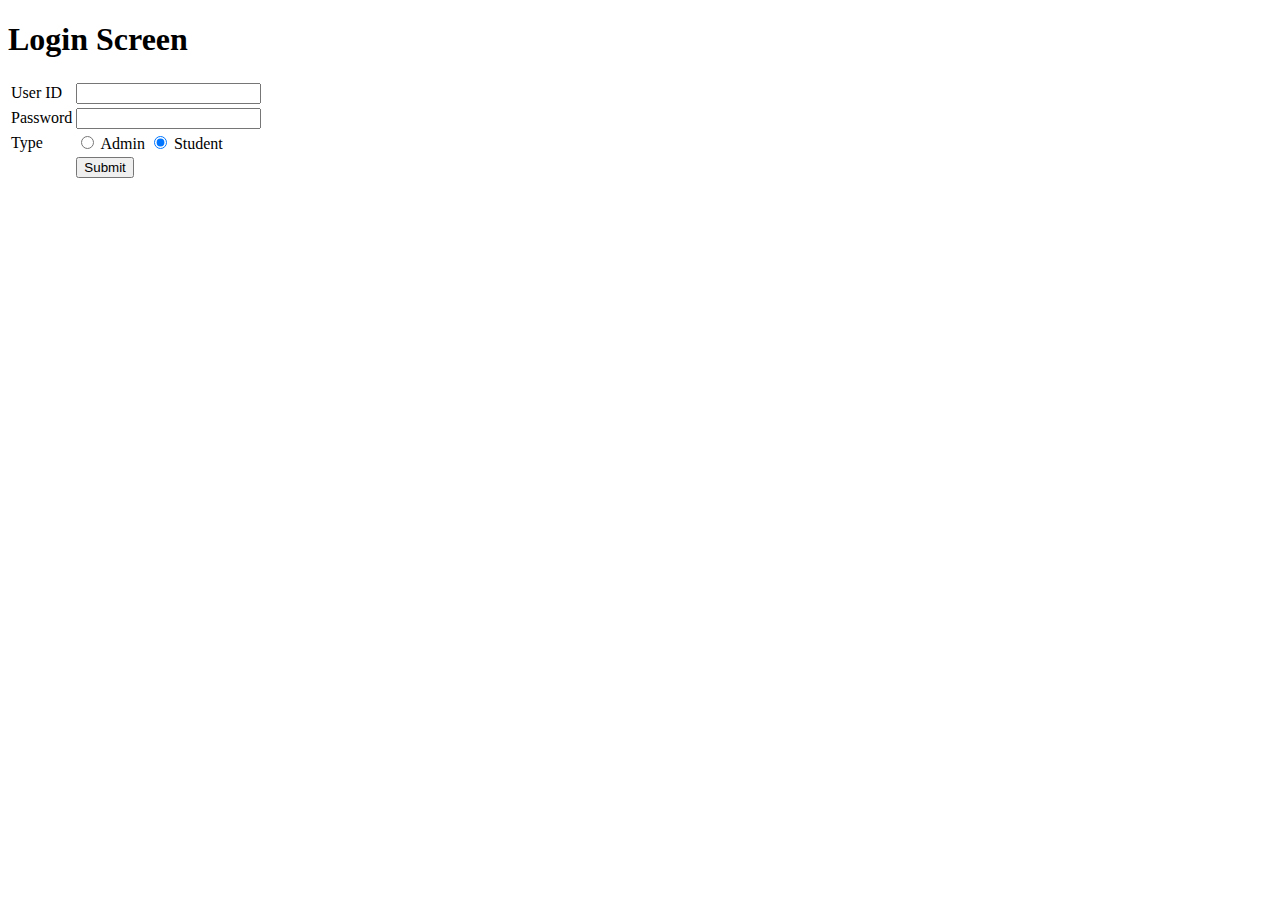
<file: MarkManagement_JSP/web/index.html>
<!DOCTYPE html>
<!--
To change this license header, choose License Headers in Project Properties.
To change this template file, choose Tools | Templates
and open the template in the editor.
-->
<html>
    <head>
        <title>TODO supply a title</title>
        <meta charset="UTF-8">
        <meta name="viewport" content="width=device-width, initial-scale=1.0">
        <script src ="myscript.js"></script>
    </head>
    <body>
        <h1> Login Screen </h1>
        <div>
            <form name = "loginform" action = "">
                <table>
                    <tr>
                        <td> User ID </td>
                        <td> 
                            <input type="text" name = "userid" />
                        </td>
                    </tr>
                    <tr>
                        <td> Password </td>
                        <td> 
                            <input type="password" name = "userpass" />
                        </td>
                    </tr>
                    <tr>
                        <td> Type </td>
                        <td> 
                            <input type="radio" name = "usertype" value = "admin" /> Admin
                            <input type="radio" name = "usertype" value = "stud" checked /> Student
                        </td>
                    </tr>
                    <tr>
                        <td></td>
                        <td>
                            <input type ="button" value = "Submit" onclick = "setLink()"/>
                        </td>
                    </tr>
                </table>          
            </form>
        </div>
            
    </body>
</html>
</file>
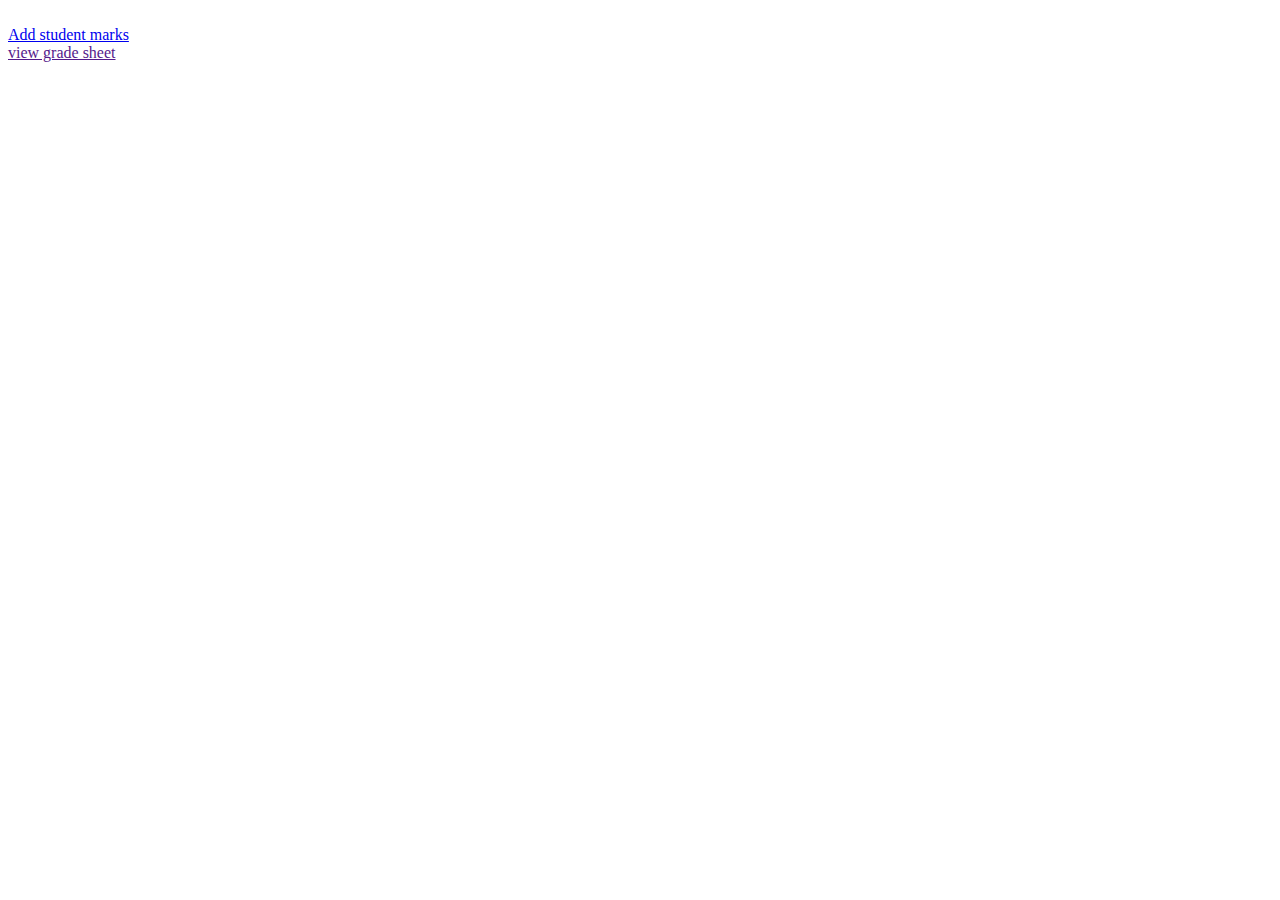
<file: StudBeanPgm/web/index.html>
<!DOCTYPE html>
<!--
    JSP code that adds student education details in a DB through a bean.
    Display student details who have secured first class in their graduation.
-->
<html>
    <head>
        <title> First Page </title>
        <meta charset="UTF-8">
        <meta name="viewport" content="width=device-width, initial-scale=1.0">
    </head>
    <body>
        <div>
            <br /> <a href="addstudmarks.html"> Add student marks </a>
            <br /> <a href=""> view grade sheet </a>
        </div>
    </body>
</html>
</file>
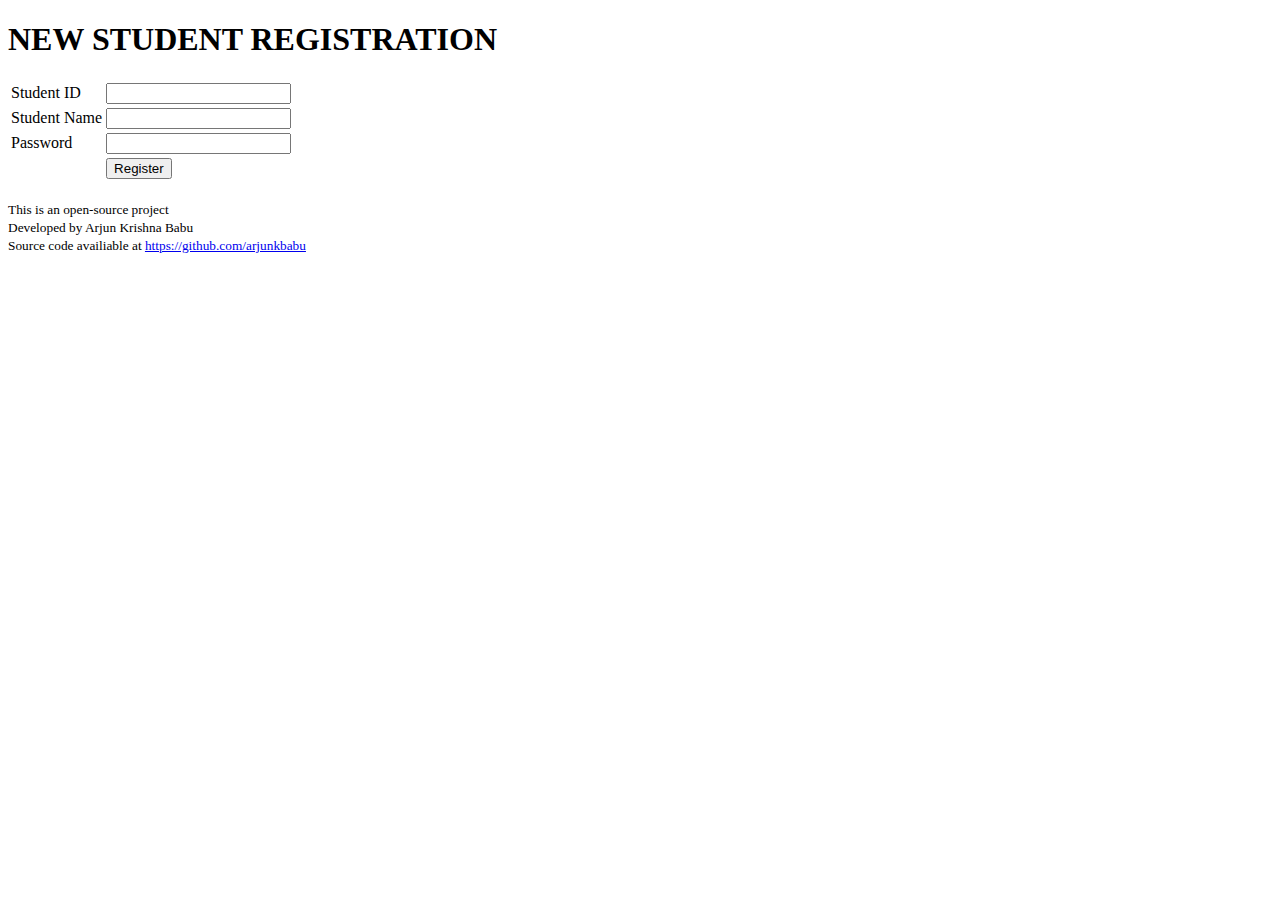
<file: MarkManagement_JSP/web/regstudent.html>
<!DOCTYPE html>
<html>
    <head>
        <meta http-equiv="Content-Type" content="text/html; charset=UTF-8">
        <title> Register New Student </title>
        <script src ="myscript.js"> </script>
        <link href ="css/mystyle.css" rel = "stylesheet" type="text/stylesheet">
    </head>
    <body>
        <h1 id = "reg_head" > NEW STUDENT REGISTRATION </h1>
        <form name = "regform" action = "regstud_handler.jsp">
            <table id = "reg_table">
                <tr>
                    <td class = "reg_element"> Student ID </td>
                    <td class = "reg_element"> <input type ="text" name ="id" /> </td>
                </tr>                
                <tr>
                    <td class = "reg_element"> Student Name </td>
                    <td class = "reg_element"> <input type ="text" name ="studName" /> </td>
                </tr>
                <tr>
                    <td class = "reg_element"> Password </td>
                    <td class = "reg_element"> <input type ="text" name ="pass1" /> </td>
                </tr>
<!--            <tr>
                    <td class = "reg_element"> Retype </td>
                    <td class = "reg_element"> <input type ="text" name ="pass2" onblur="checkPass()" /> </td>
                </tr>
-->              
                <tr>
                    <td class = "reg_element"> </td>
                    <td class = "reg_element"> <input type ="submit" value = "Register" /> </td>
                </tr>
            </table>
        </form>
        <br />
        <footer>
            <small>
            This is an open-source project             
            <br /> Developed by Arjun Krishna Babu
            <br /> Source code availiable at <a href = "https://github.com/arjunkbabu" target="_blank"> 
                                        https://github.com/arjunkbabu
                                        </a>
            </small>
        </footer>         
    </body>
</html>
</file>
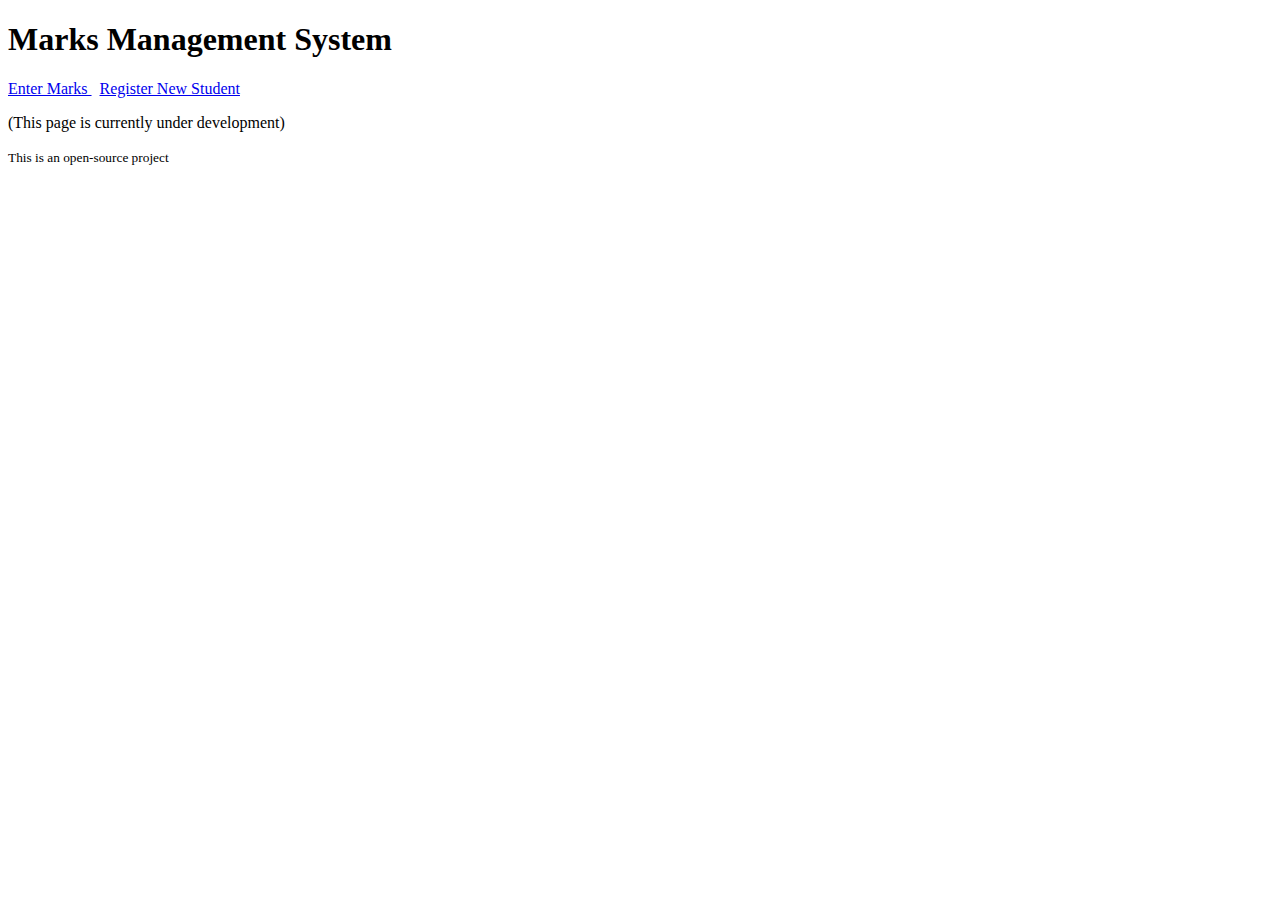
<file: MarkManagement_JSP/web/sampleoutline.html>
<!DOCTYPE html>
<!--
To change this license header, choose License Headers in Project Properties.
To change this template file, choose Tools | Templates
and open the template in the editor.
-->
<html>
    <head>
        <title> Marks Management System </title>
        <link href ="css/mystyle.css" rel = "stylesheet" type="text/stylesheet">
        <meta charset="UTF-8">
        <meta name="viewport" content="width=device-width, initial-scale=1.0">
    </head>
    <body>
        <header> 
            <h1> Marks Management System </h1>
            <nav id = "navbar">
                <a class ="nav_element" href="www.google.com" target = "_blank">
                                Enter Marks
                </a>
                &nbsp
                <a class ="nav_element" href="www.google.com" target = "_blank">
                                Register New Student
                </a>
            </nav>
        </header>
        
        <div>
            <p> (This page is currently under development) </p>
        </div>
        
        
        <footer> <small> This is an open-source project </small> </footer>        
    </body>
</html>
</file>
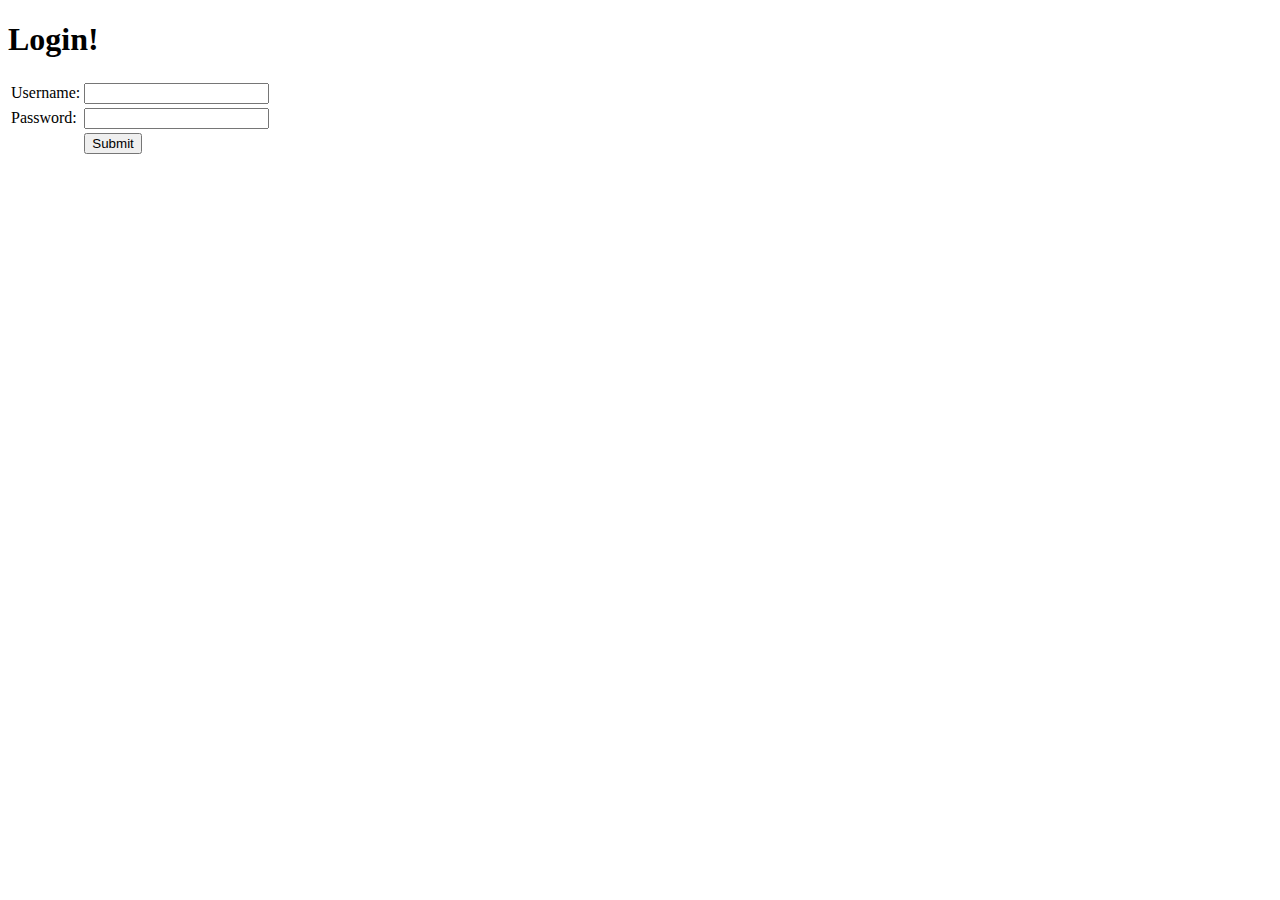
<file: ShoppingCart_JSP/web/adminlogin.html>
<!DOCTYPE html>
<!--
To change this license header, choose License Headers in Project Properties.
To change this template file, choose Tools | Templates
and open the template in the editor.
-->
<html>
    <head>
        <title> Admin Login </title>
        <meta charset="UTF-8">
        <meta name="viewport" content="width=device-width, initial-scale=1.0">
    </head>
    <body>
        <h1> Login! </h1>
        <div>
            <form action = "afterlogin.jsp" method="post">
                <table>
                    <tr>
                        <td> Username: </td>
                        <td>
                            <input type="text" name ="myuser" />
                        </td>
                    </tr>
                    <tr>
                        <td> Password: </td>
                        <td>
                            <input type="password" name ="mypass" />
                        </td>
                    </tr>
                    <tr>
                        <td> </td>
                        <td>
                            <input type="submit" />
                        </td>
                    </tr>
                </table>
            </form>
        </div>
    </body>
</html>
</file>
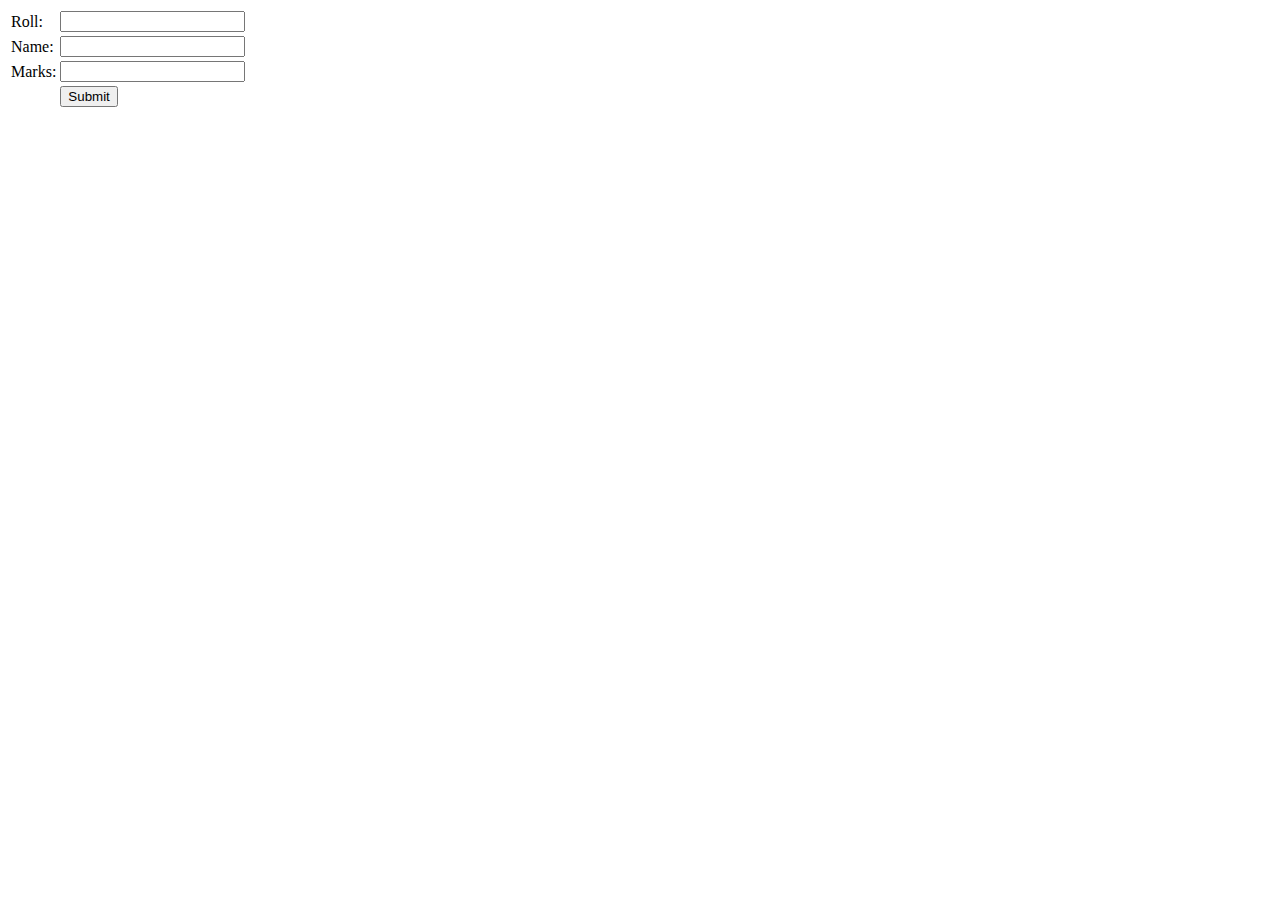
<file: StudBeanPgm/web/addstudmarks.html>
<!DOCTYPE html>
<!--
To change this license header, choose License Headers in Project Properties.
To change this template file, choose Tools | Templates
and open the template in the editor.
-->
<html>
    <head>
        <title> Add Student Marks </title>
        <meta charset="UTF-8">
        <meta name="viewport" content="width=device-width, initial-scale=1.0">
    </head>
    <body>
        <div>
            <form action = "submarks.jsp">
                <table>
                    <tr>
                        <td> Roll: </td>
                        <td> <input type="text" name ="roll" />
                    </tr>
                    <tr>
                        <td> Name: </td>
                        <td> <input type="text" name ="name" />
                    </tr>
                    <tr>
                        <td> Marks: </td>
                        <td> <input type="text" name ="marks" />
                    </tr>
                    <tr>
                        <td> </td>
                        <td> <input type="submit" />
                    </tr>
                </table>                    
            </form>
        </div>
    </body>
</html>
</file>
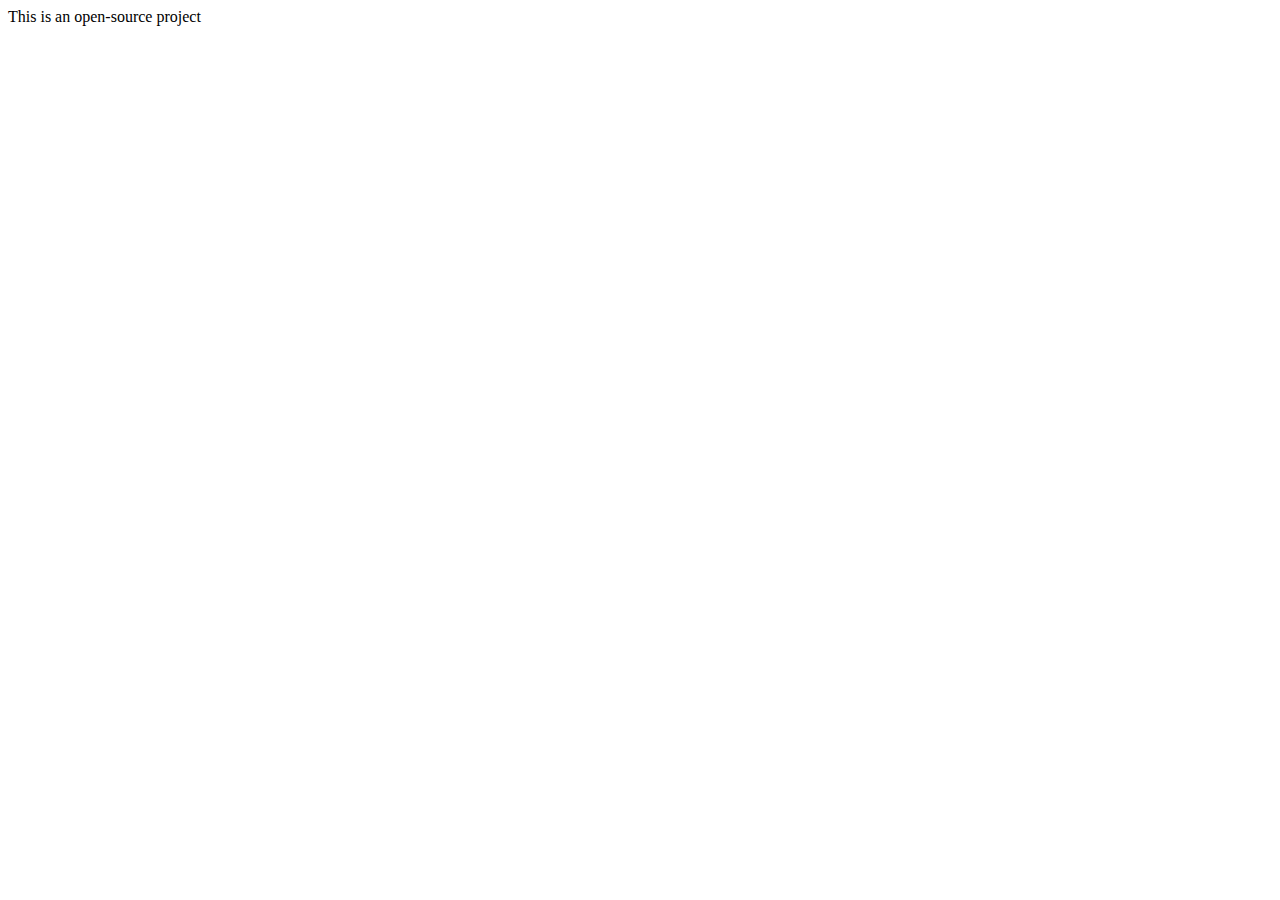
<file: MarkManagement_JSP/web/include/footer.html>
<!DOCTYPE html>
<!--
To change this license header, choose License Headers in Project Properties.
To change this template file, choose Tools | Templates
and open the template in the editor.
-->

        

        <footer> This is an open-source project </footer>        
    </body>
</html>
</file>
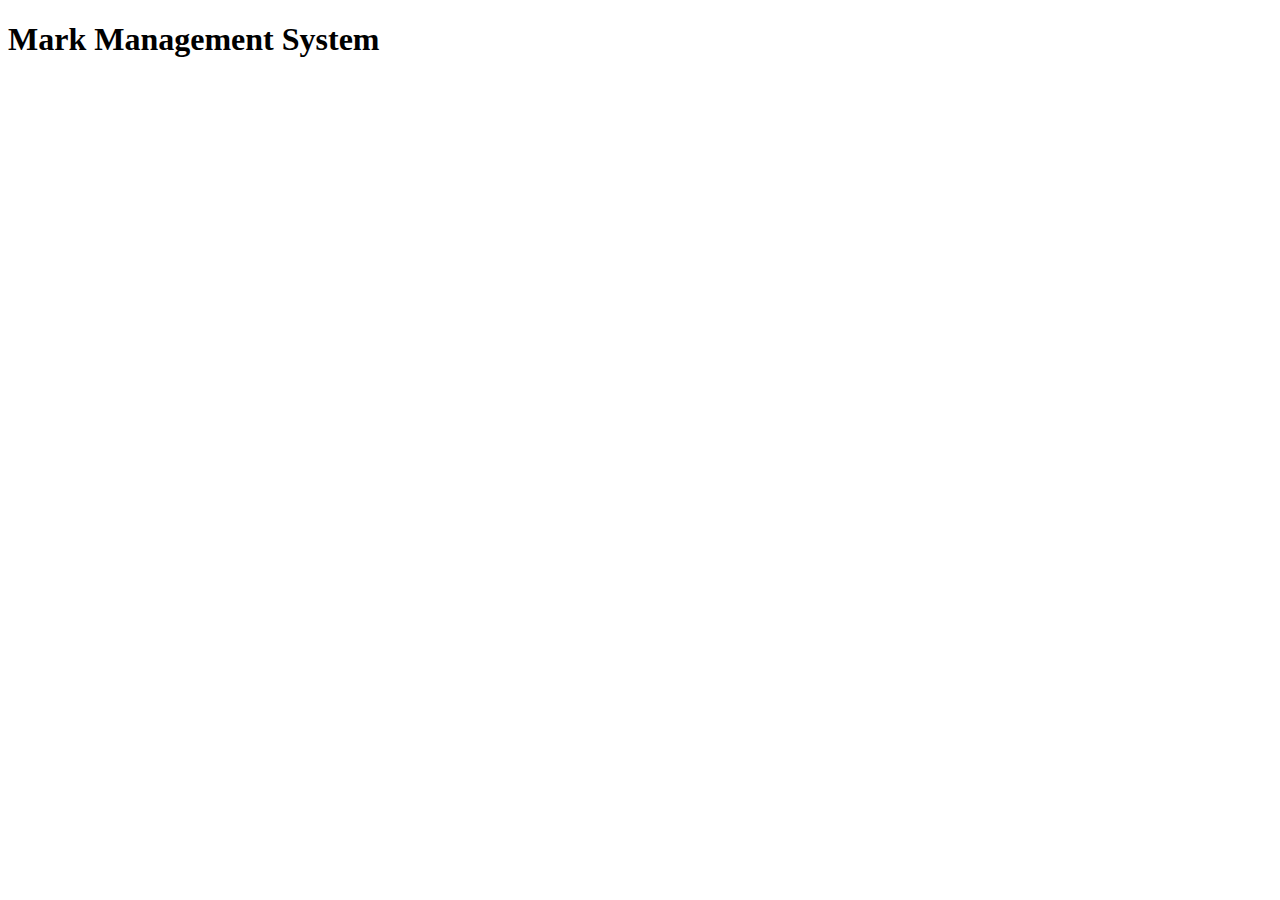
<file: MarkManagement_JSP/web/include/header.html>
<!DOCTYPE html>
<!--
To change this license header, choose License Headers in Project Properties.
To change this template file, choose Tools | Templates
and open the template in the editor.
-->

    <body>
        <header> 
            <h1> Mark Management System </h1>
        </header>
</file>
<file: MarkManagement_JSP/web/css/mystyle.css>
/*
To change this license header, choose License Headers in Project Properties.
To change this template file, choose Tools | Templates
and open the template in the editor.
*/
/* 
    Created on : 7 Apr, 2015, 9:32:23 PM
    Author     : arjun
*/

h1  {
    font-family: "Arial";
    font-size: 50px;
    text-align: center;
}

#reg_head   {
    font-family: "Arial";
    font-size: 40px;
    text-align: center;
}

h2  {
    font-family: "Arial";
    font-size: 30px;
    text-align: center;
}


#marks_table {
    margin: auto;
    text-align: center;
    font-size: 30px;
}

#login_table    {
    margin: auto;
    background-color: lightgrey;
}

.login_element  {
    padding: 8px;
}

#reg_table  {
    margin: auto;
    background-color: lightgrey;
}

.reg_element    {
    padding: 8px;
}

#marksentry_table   {
    margin: auto;
    background-color: lightgrey;
}

.marksentry_element {
    padding: 8px;
}

#greeting   {
    text-align: center;
    font-size: 40px;
}

.marks_cell {
    padding-left: 30px;
    padding-right: 30px;
    padding-top: 20px;
    padding-bottom: 20px; 
    background-color: lightgrey; 
}

#navbar {
    margin: auto;
    padding: 10px;
    width: 37%;
    text-align: center;    
}

.nav_element {
    padding: 30px;
    background-color: lightgrey;
}



a:link	{
  text-decoration: none;
  font-family: "Verdana";
  font-size: 16px;
  /*color: #FF7F00;*/
}

a:hover	{
  text-decoration: none;
  font-family: "Verdana";
  font-size: 18px;
  font-weight: bold;
}

a:active	{
  font-weight: bold;
}

footer  {
    text-align: center;
   
}

a.nav_element   {
    font-size: 20px;
}

a.nav_element:hover {
    font-weight: bold;
}
</file>
